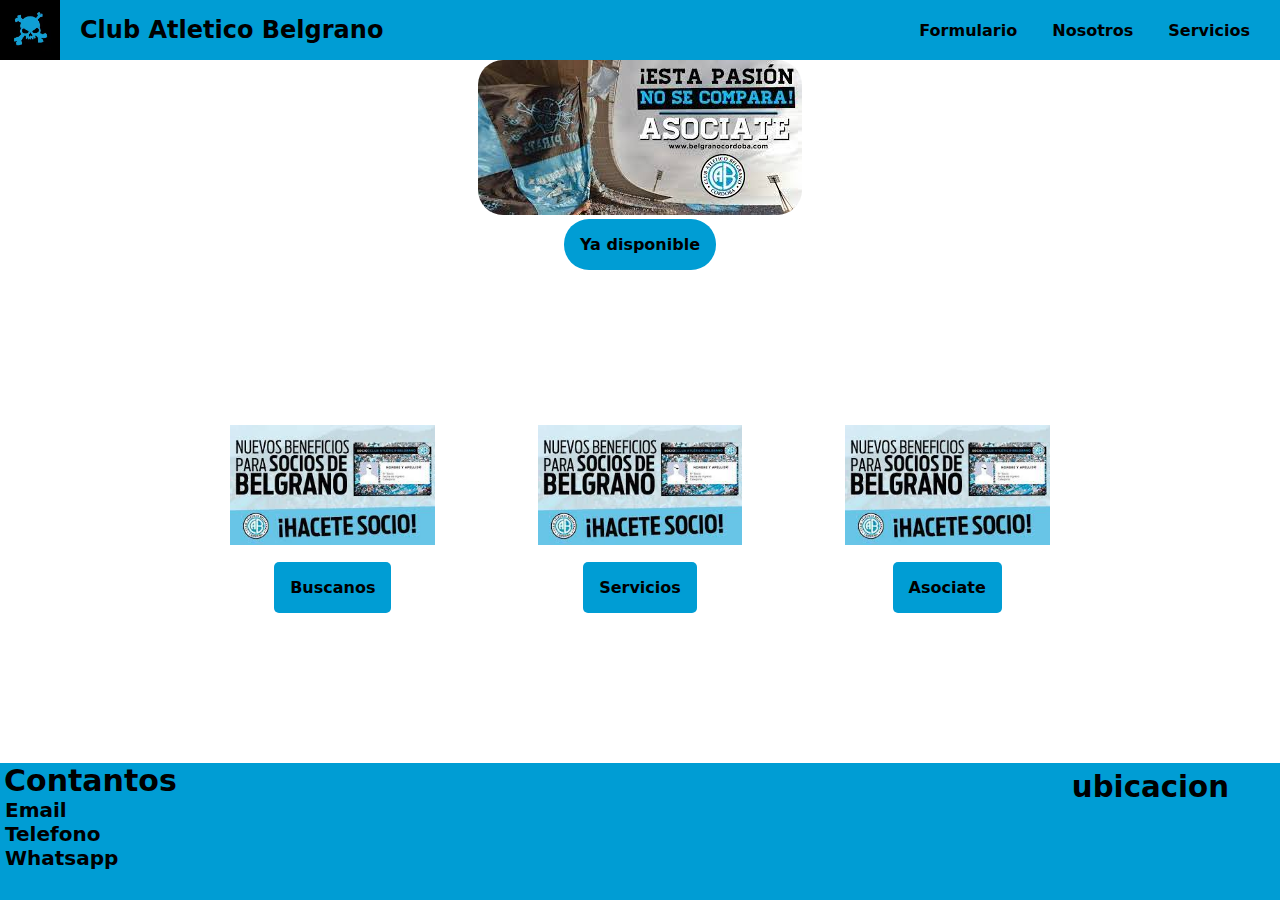
<file: Index.html>
<!DOCTYPE html>
<html lang="en">
<body>
    <header>
        <a href="#" class="logo">
            <img src="[data-uri]" alt="Logo de la empresa">

            <h2>Club Atletico Belgrano</h2>
        </a>
        <nav>

                    <a href="./Pages/formulario.html">Formulario</a>

                    <a href="./Pages/nosontros.html">Nosotros</a>

                    <a href="./Pages/servicios.html">Servicios</a>
        </nav>
        </nav>
    <meta charset="UTF-8">
    <meta name="viewport" content="width=device-width, initial-scale=2.0">

    <link rel="stylesheet" href="./css/index.css">
    </header>
    <main>
        <section class="banner">
            <a href="#" class="oferta">
                <img src="./assets/images/publicidad-belgrano.png" alt="oferta">
            <a href="#" class="boton-banner">Ya disponible</a>

            <section class="articulos">
                <h1 class="titulo-articulo"></h1>
                <p class="parrafo-articulo"></p>
    
                <div class="galeria">
                    <div class="box-galeria">
                        <div class="box-img">
                            <img src="./assets/images/belgrano.png" alt="imagen">
                        </div>
                        <a href="./Pages/nosontros.html" class="boton-img">Buscanos</a>
                    </div>
                    <div class="box-galeria">
                        <div class="box-img">
                            <img src="./assets/images/belgrano.png" alt="imagen">
                        </div>
                        <a href="./Pages/servicios.html" class="boton-img">Servicios</a>
                    </div>
                    <div class="box-galeria">
                        <div class="box-img">
                            <img src="./assets/images/belgrano.png" alt="imagen">
                        </div>
                        <a href="./Pages/formulario.html" class="boton-img">Asociate</a>
                    </div>
                </div>
            </section>
        </section>        
    </main>
    <footer> 
        <section class="footer_section">
            <h3 class="footer_section_title">Contantos</h3>
                <ul class="footer_section_ul">
                    <li class="footer_section_li">
                        <a href="./Pages/formulario.html">Email</a>
                    </li>
                    <li class="footer_section_li">
                        <a href="./Pages/formulario.html">Telefono</a>
                    <li class="footer_section_li">
                            <a href="./Pages/formulario.html">Whatsapp</a>
                    </li>
                </ul>
                <section class="footer_section_ubicacion">
                    <h3 class="footer_section_title_ubicacion">ubicacion</h3>
                    <iframe src="https://www.google.com/maps/embed?pb=!1m18!1m12!1m3!1d3405.3849361229013!2d-64.21116785380283!3d-31.4035188294647!2m3!1f0!2f0!3f0!3m2!1i1024!2i768!4f13.1!3m3!1m2!1s0x9432988e27e605e9%3A0xca5a6701c330c816!2sEstadio%20Julio%20C%C3%A9sar%20Villagra!5e0!3m2!1ses-419!2sar!4v1699827064769!5m2!1ses-419!2sar" width="130" height="90" style="border:0;" allowfullscreen="" loading="lazy" referrerpolicy="no-referrer-when-downgrade"></iframe>
        </section>
</body>
</html>
</file>
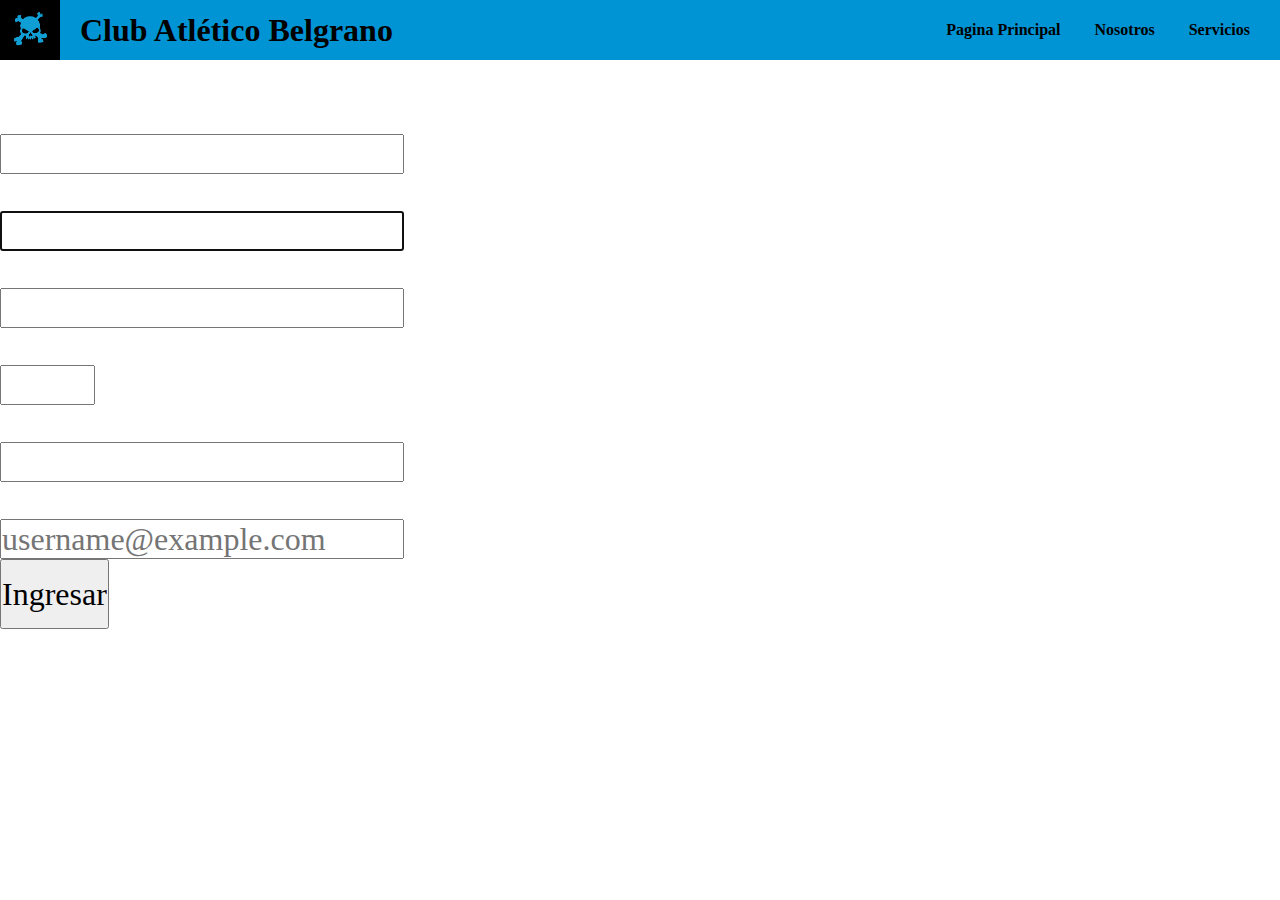
<file: Pages/formulario.html>
<!DOCTYPE html>
<html lang="en">
<header>
    <meta charset="UTF-8">
    <meta name="viewport" content="width=device-width, initial-scale=1.0">
    <title>Formulario</title>

    <a href="+" class="logo">
        <img src="[data-uri]" alt="Logo de la empresa">
        <h1>Club Atlético Belgrano</h1>
    </a>
    <nav>
                <a href="../index.html">Pagina Principal</a>

                <a href="../Pages/nosontros.html">Nosotros</a>

                <a href="../Pages/servicios.html">Servicios</a>
    </nav>
    <link rel="stylesheet" href="../css/formulario.css">
</header>
<body>
    <h1>Panel de Socios</h1>
    <form action="" method="post" id="formregister">
        <label for="nombre">Nombre: </label>    <br>
        <input type="text" id="nombre" name="nombre" required> <br>

        <label for="apellido">Apellido: </label>    <br>
        <input type="text" id="apellido" name="apellido" autofocus> <br>

        <label for="dni">DNI: </label>    <br>
        <input type="number" id="dni" neme="dni" min="8"> <br>

        <label for="edad">Numero de Socio: </label>    <br>
        <input type="number" id="numero de socio" name="numero de socio" min="10" max="10"> <br>

        <label for="password">Password: </label>    <br>
        <input type="password" id="password" name="password" minlength="8" max="15"> <br>

        <label for="email">Email: </label>    <br>
        <input type="email" id="email" name="email" 
        pattern="([a-zA-Z0-9]([^ @&%$\\\/()=?¿!.,:;]?|\d?)+[a-zA-Z0-9][\.]){2,4}" 
        placeholder="username@example.com"> <br>

        <input type="submit" class="boton" value="Ingresar">


    </form>
</body>
</html>
</file>
<file: css/index.css>
html{
    height: 100%;
}
body{
    background-color: #fff;
    background-image: url(https://www.belgranocordoba.com/images/noticias/4860.jpg);
    background-size: cover;
    display: flex;
    flex-direction: column;
    height: 100%;
    font-family: system-ui, -apple-system, BlinkMacSystemFont, 'Segoe UI', Roboto, Oxygen, Ubuntu, Cantarell, 'Open Sans', 'Helvetica Neue', sans-serif;
}
a{
    text-decoration:none ;
    color: black;
    font-weight: 700;
    padding-right: 30px;
}

header{
    align-items: end;
    display: flex;
    height: 60px;
    background-color: #009DD4;
    list-style-type: none;
    justify-content: space-between;
    align-items: center;

}

.logo{
    display: flex;
    align-items: center;
}

.logo img{
    height: 60px;
    margin-right: 20px;
}
main{
    flex-grow: 1;
}

footer{
    background-color:#009DD4;
}

*{
    margin: 0;
    padding: 0;
    box-sizing: border-box;
}

h2{
    display: flex;
}
h3{
    align-self: flex-end;
}

.footer_section {
    text-align: center;
}
.footer_section_title {
    font-size: 2rem;
    color: black;
    text-align: left;
    margin-left: 4px;
    font-size: 30px;
    margin-inline-end: 1000px;
}
.footer_section_ul {
}
.footer_section_li {
    text-align: left;
    margin-left: 5px;
    font-size: 20px;
    align-items: flex-end;
    color: blue;
}

.footer_section_ubicacion {
    text-align: end;
    align-items: flex-start;
    font-size: 25px;
    margin-right: 50px;
    justify-content: flex-end;
    margin-top: -100px;
}
.footer_section_title_ubicacion {
    text-align: right;
    margin-right: 1px;
}


.banner {
    width: 100%;
    height: 100%;
    display: flex;
    flex-direction:column;
    justify-content: top;
    align-items: center
}
.boton-banner {
    background-color: #009DD4;
    border: #C7D989;
    text-decoration: none;
    margin-top: 4px;
    padding: 1em;
    font-size: 1em;
    border-radius: 25px;
}
.boton-banner:hover{
    border: rgb(255, 255, 255);
    background-color: rgb(255, 255, 255);

}


.oferta{
    display: flex;
    align-items: center;
}

.oferta img{
    margin-right: 0px;
    margin-left: 30px;
    border-radius: 25px;
}


.articulos{
    width: 80%;
    height: 50vh;
    display: flex;
    flex-direction: column;
    justify-content: center;
    align-items: center;
}
.titulo-articulo{
    font-size: 2em;

}

.parrafo-articulo{
    font-size: 14px;
    width: 80%;
    text-align: justify;
    margin: 2em;
}


.galeria{
    width: 80%;
    height: -20px;
    background-color: rgb(105, 243, 128) 217, 150);
    display: flex;
    flex-direction: row;
    justify-content: space-between;
}

.box-galeria{
    width: 25%;
    height: 100%;
    background-color:---- ;
    display: flex;
    flex-direction: column;
    justify-content: flex-start;
    align-items: center;


}

.box-img{
    width: 100%;
    height: 60%;
    background-color: #fff;
    display: flex;
    flex-direction: column;
    justify-content: center;
    align-items: center;
}

.box-img img{
    object-fit: cover;
    width: 100%;
    display: flex;
    flex-direction: column;
    justify-content: center;
    align-items: center;

}

.boton-img{
    background-color: #009DD4;
    border: #fff;
    text-decoration: none;
    margin-top: 20px;
    padding: 1em;
    font-size: 1em;
    border-radius: 5px;

}

.boton-img:hover{
    border: rgb(255, 255, 255);
    background-color: rgb(255, 255, 255);

}
</file>
<file: css/formulario.css>
html{
    height: 100%;
}
body{
    color: white;
    background-image: url(https://www.belgranocordoba.com/images/noticias/4860.jpg);
    background-size: cover;
    display: flex;
    flex-direction: column;
    height: 100%;
}
a{
    text-decoration:none ;
    color:black;
    font-weight: 700;
    padding-right: 30px;
}

header{
    align-items: end;
    display: flex;
    height: 60px;
    background-color: #0094D4;
    list-style-type: none;
    justify-content: space-between;
    align-items: center;

}
label{
    color: white;
    font-family: 'Luc Sans', 'Lucida Sans Regular', 'Lucida Grande', 'Lucida Sans Unicode', Geneva, Verdana, sans-serif;
    font-size: xx-large;
    font-style: oblique;
}
input{
    color: rgb(0, 0, 0);
    font-family: fantasy;
    font-size: xx-large;
    height: 40px;
    
}

.boton{
    color: #009BDB(0, 0, 0);
    font-family: fantasy;
    font-size: xx-large;
    height: 70px;
    
}
.logo{
    display: flex;
    align-items: center;
}

.logo img{
    height: 60px;
    margin-right: 20px;
}


*{
    margin: 0;
    padding: 0;
    box-sizing: border-box;
}
</file>
